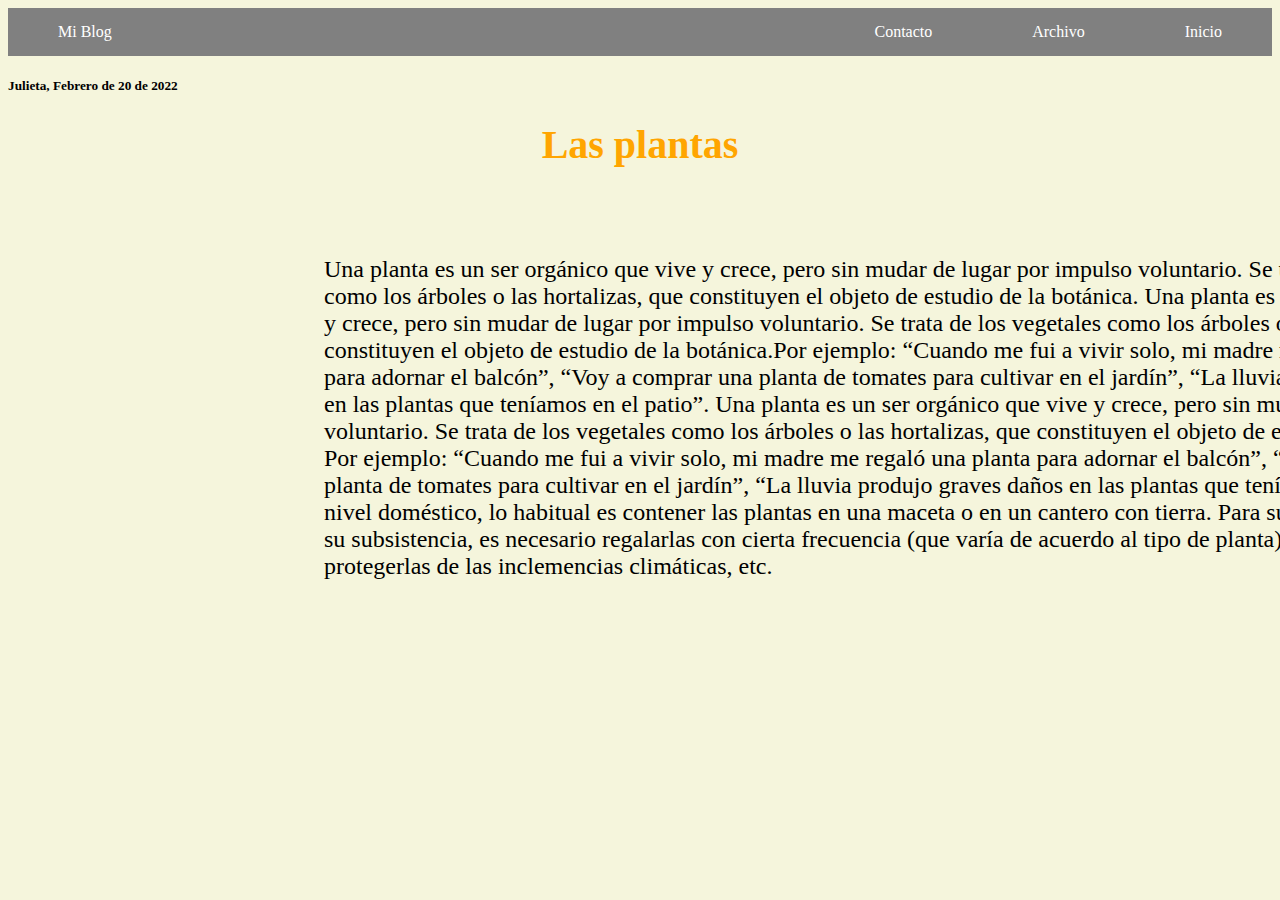
<file: index.html>
<!DOCTYPE html>
<html lang="en">
<head>
    <meta charset="UTF-8">
    <meta http-equiv="X-UA-Compatible" content="IE=edge">
    <meta name="viewport" content="width=device-width, initial-scale=1.0">
    <title>Mi blog</title>
</head>
<link rel="stylesheet" href="styles.css">
<body>
    <header>
        <nav>
            <u class="menu">
                <li class="lista"><a href="">Mi Blog</a></li>
                <li class="lista lista-r"><a href="">Inicio</a></li>
                <li class="lista lista-r"><a href="">Archivo</a></li>
                <li class="lista lista-r"><a href="">Contacto</a></li>
            </u>
        </nav>
    </header>
    <h5>Julieta, Febrero de 20 de 2022</h5>


    <h1>Las plantas</h1>
    <div class="cent">
    <p>Una planta es un ser orgánico que vive y crece, pero sin mudar de lugar por impulso voluntario. Se trata de 
        los vegetales como los árboles o las hortalizas, que constituyen el objeto de estudio de la botánica.
        Una planta es un ser orgánico que vive y crece, pero sin mudar de lugar por impulso voluntario. Se trata de los 
        vegetales como los árboles o las hortalizas, que constituyen el objeto de estudio de la botánica.Por ejemplo: 
        “Cuando me fui a vivir solo, mi madre me regaló una planta para adornar el balcón”, “Voy a comprar una planta 
        de tomates para cultivar en el jardín”, “La lluvia produjo graves daños en las plantas que teníamos en el patio”.
        Una planta es un ser orgánico que vive y crece, pero sin mudar de lugar por impulso voluntario. Se trata de los
        vegetales como los árboles o las hortalizas, que constituyen el objeto de estudio de la botánica. Por ejemplo:
        “Cuando me fui a vivir solo, mi madre me regaló una planta para adornar el balcón”, “Voy a comprar una planta de 
        tomates para cultivar en el jardín”, “La lluvia produjo graves daños en las plantas que teníamos en el patio”. 
        A nivel doméstico, lo habitual es contener las plantas en una maceta o en un cantero con tierra. Para su correcto 
        crecimiento y su subsistencia, es necesario regalarlas con cierta frecuencia (que varía de acuerdo al tipo de planta),
        evitar las plagas, protegerlas de las inclemencias climáticas, etc.</p></div>

    

    <h1></h1>

</body>
</html>
</file>
<file: styles.css>
body{
    background-color: beige;
    font-family: Microsoft YaHei UI;
}
nav{
    background-color: gray;
    width: 100%;
}
.menu{
    list-style: none;
    margin: 0;
    padding: 0;
    width: 100%;
   
}
.menu .lista{
    display: inline-block;
   
}
.lista-r{
    float: right;
  
}
.lista a{
    text-decoration: none;
    color: white;
    padding: 15px 50px;
    display: block;
}

.lista a:hover{
    background-color: orange;
}

h1{
    color: orange;
    text-align: center;
    font-size: 40px;
}
h3{
    color: orange;
    font-size: 24px;
}
.cent{
    
    padding: 1em;
    margin: 3em 0 9em 4em;
    width: 1200px;
    height: 40px;
    margin-left: 300px;
}

p{
    font-size: 24px;
}
</file>
